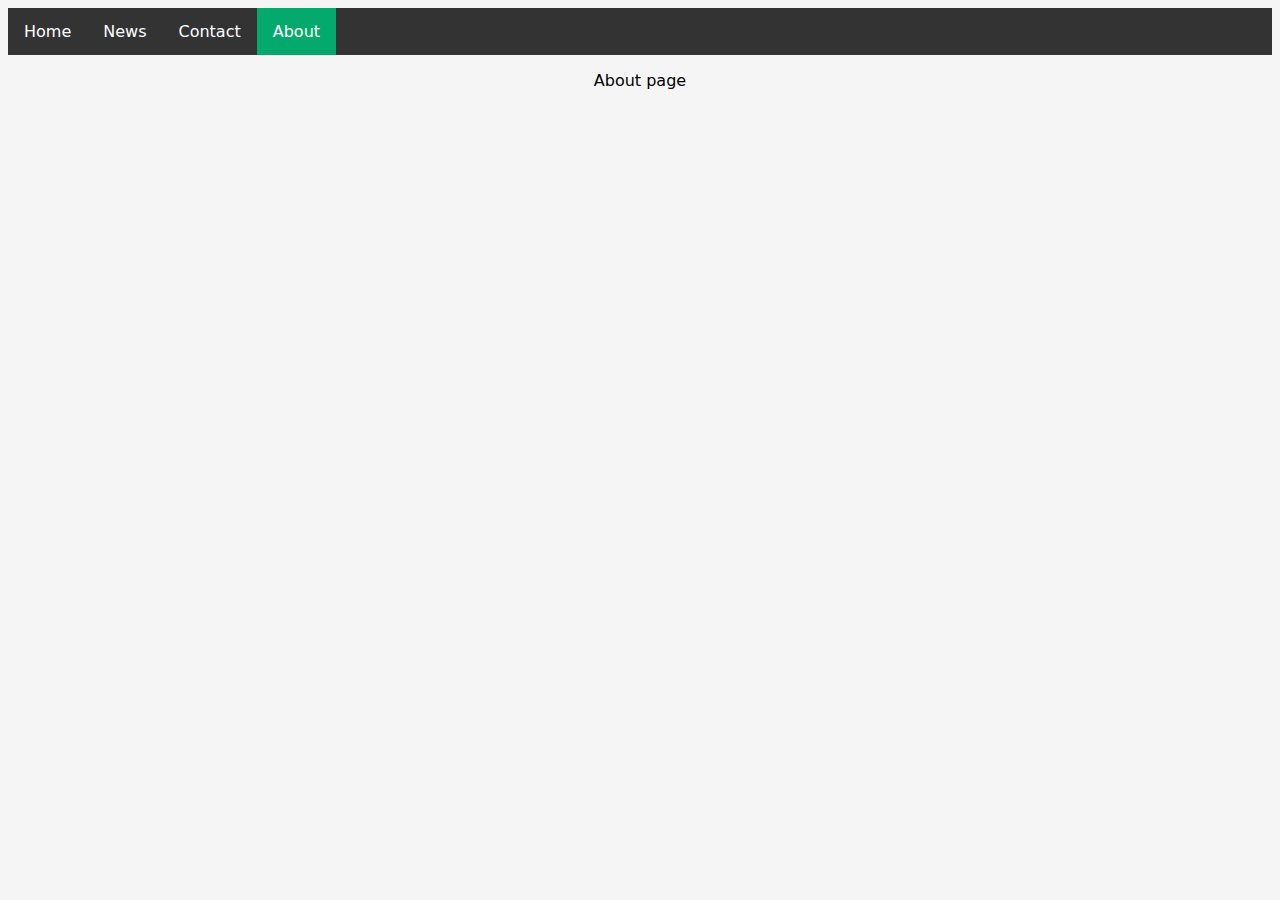
<file: about.html>
<!DOCTYPE html>
<html lang="en">
  <head>
    <meta charset="UTF-8" />
    <meta name="viewport" content="width=device-width, initial-scale=1.0" />
    <title>Document</title>
    <link rel="stylesheet" href="style.css" />
  </head>
  <body>
    <ul>
      <li><a href="index.html">Home</a></li>
      <li><a href="">News</a></li>
      <li><a href="">Contact</a></li>
      <li><a class="active" href="about.html">About</a></li>
    </ul>
    <p>About page</p>
  </body>
</html>
</file>
<file: style.css>
body {
  background-color: whitesmoke;
  font-family: system-ui, -apple-system, BlinkMacSystemFont, "Segoe UI", Roboto,
    Oxygen, Ubuntu, Cantarell, "Open Sans", "Helvetica Neue", sans-serif;
}

h1 {
  text-align: center;
}
p {
  text-align: center;
}
img {
  display: block;
  margin-left: auto;
  margin-right: auto;
  width: 75%;
}

/* Added from W3Schools */

ul {
  list-style-type: none;
  margin: 0;
  padding: 0;
  overflow: hidden;
  background-color: #333;
}

li {
  float: left;
}

li a {
  display: block;
  color: white;
  text-align: center;
  padding: 14px 16px;
  text-decoration: none;
}

/* Change the link color to #111 (black) on hover */
li a:hover {
  background-color: #111;
}
.active {
  background-color: #04aa6d;
}
</file>
